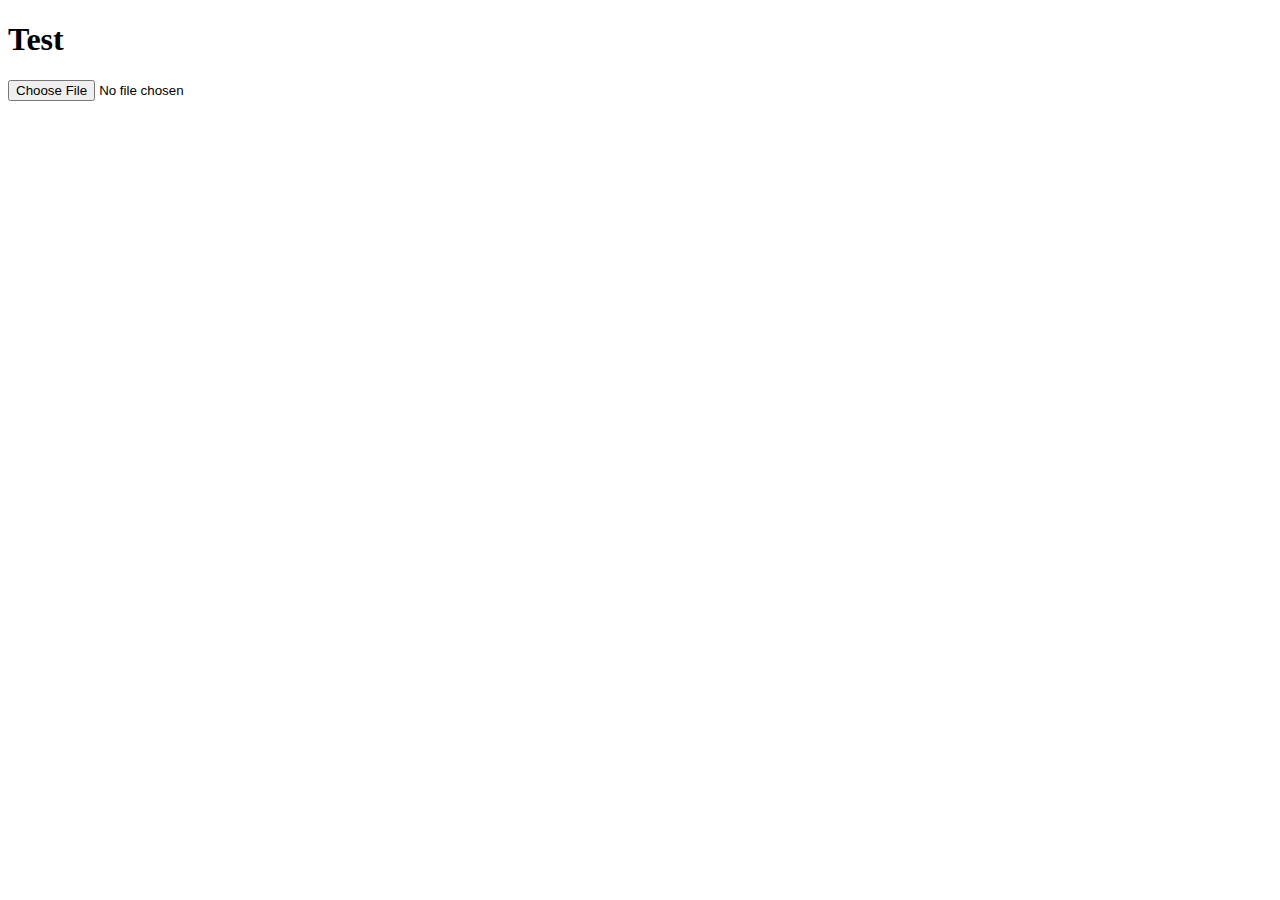
<file: upload.html>
<!DOCTYPE html>
<html>
<head>
<meta charset="utf-8"/>
<script>
window.onload = function() {
    var input = document.getElementById('input');
    input.addEventListener('change', handleFiles);
}

function handleFiles(e) {

var ctx = document.getElementById('canvas').getContext('2d');
var img = new Image;
img.onload = function() {
            var MAX_WIDTH = 600;
            var MAX_HEIGHT = 600;
            var width = img.width;
            var height = img.height;

            if (width > height) {
                if (width > MAX_WIDTH) {
                    height *= MAX_WIDTH / width;
                    width = MAX_WIDTH;
                }
            } else {
                if (height > MAX_HEIGHT) {
                    width *= MAX_HEIGHT / height;
                    height = MAX_HEIGHT;
                }
            }
            canvas.width = width;
            canvas.height = height;
            ctx.drawImage(img, 0, 0, width, height);
            pictureRenderd(canvas);
}
img.src = URL.createObjectURL(e.target.files[0]);

function pictureRenderd(canvas) {
    var dataurl = canvas.toDataURL("image/png");
    console.log(dataurl);
}

}
</script>
</head>
<body>
<h1>Test</h1>
<input type="file" id="input"/>
<canvas style="display: none;" width="800" height="800" id="canvas"/>
</body>
</html>
</file>
